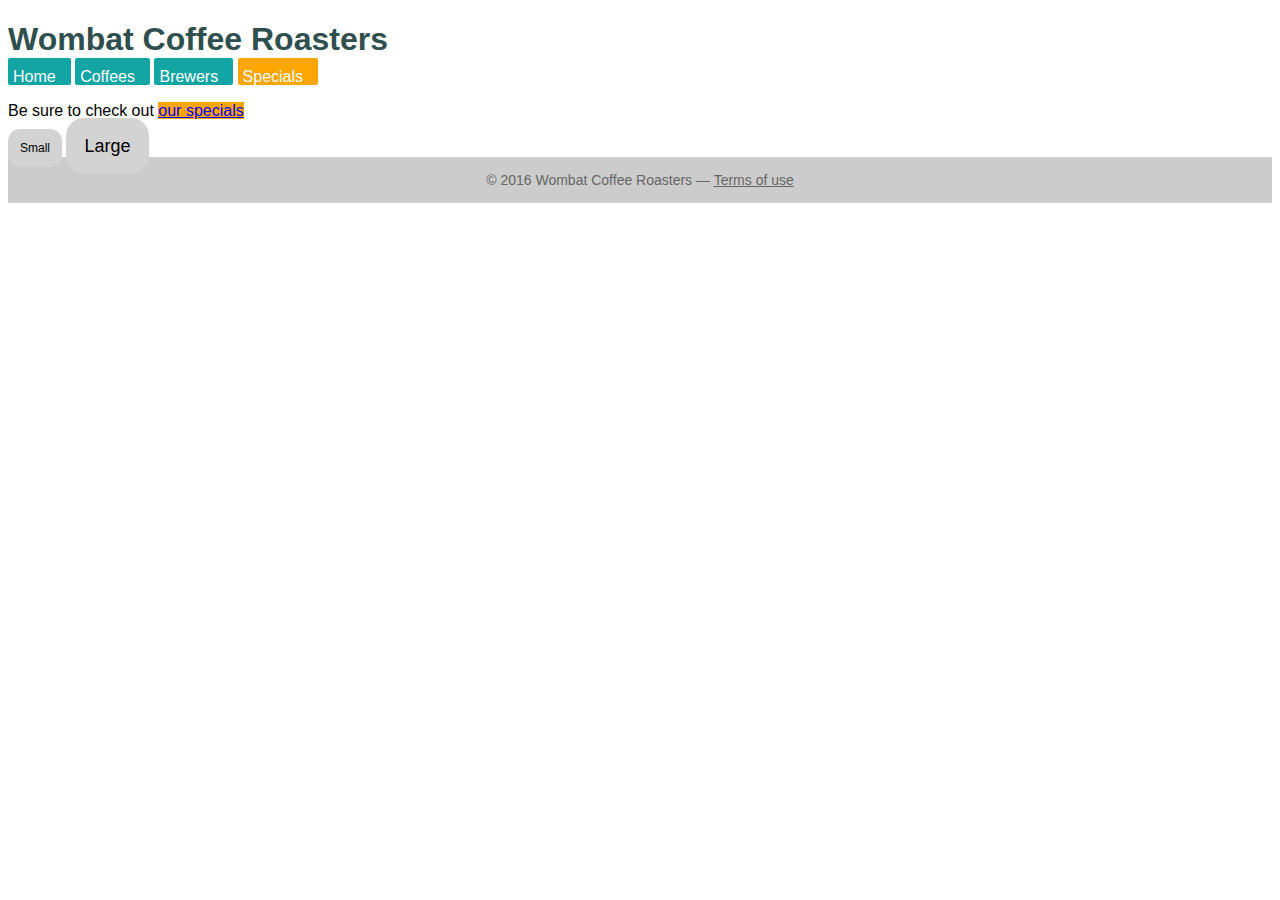
<file: index.html>
<!DOCTYPE html>

<head>
    <link href="styles.css" rel="stylesheet" type="text/css" />
</head>

<body>
    <header class="page-header">
        <h1 id="page-title" class="title">Wombat Coffee Roasters</h1>
        <nav>
            <ul id="main-nav" class="nav">
                <li><a href="/">Home</a></li>
                <li><a href="/coffees">Coffees</a></li>
                <li><a href="/brewers">Brewers</a></li>
                <li><a href="/specials" class="featured">Specials</a></li>
            </ul>
        </nav>
    </header>
    <main>
        <p>
            Be sure to check out
            <a href="/specials" class="featured">our specials</a>
        </p>

        <span class="box box-small">Small</span>
        <span class="box box-large">Large</span>
    </main>

    <footer class="footer">
        &copy; 2016 Wombat Coffee Roasters &mdash;
        <a href="/terms-of-use">Terms of use</a>
    </footer>
</body>
</file>
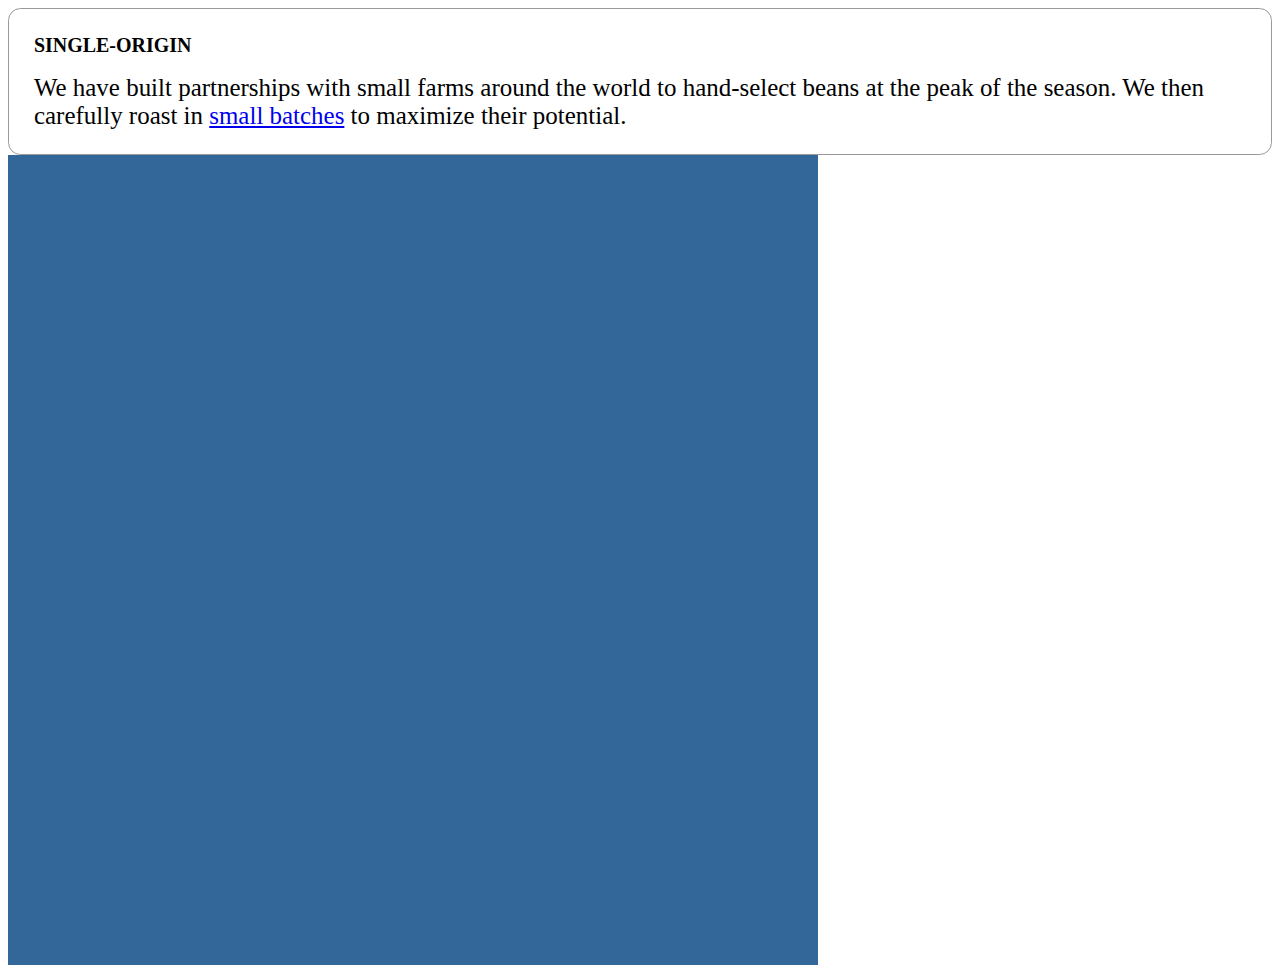
<file: relative.html>
<head>
    <link href="relative.css" rel="stylesheet" type="text/css" />
</head>
<body>
    <div class="panel large">
        <h2>Single-origin</h2>
        <div class="panel-body">
            We have built partnerships with small farms around the world to hand-select
            beans at the peak of the season. We then carefully roast in <a href="/batch-size">small batches</a>
            to maximize their potential.
        </div>
    </div>

    <div class="square"></div>
</body>
</file>
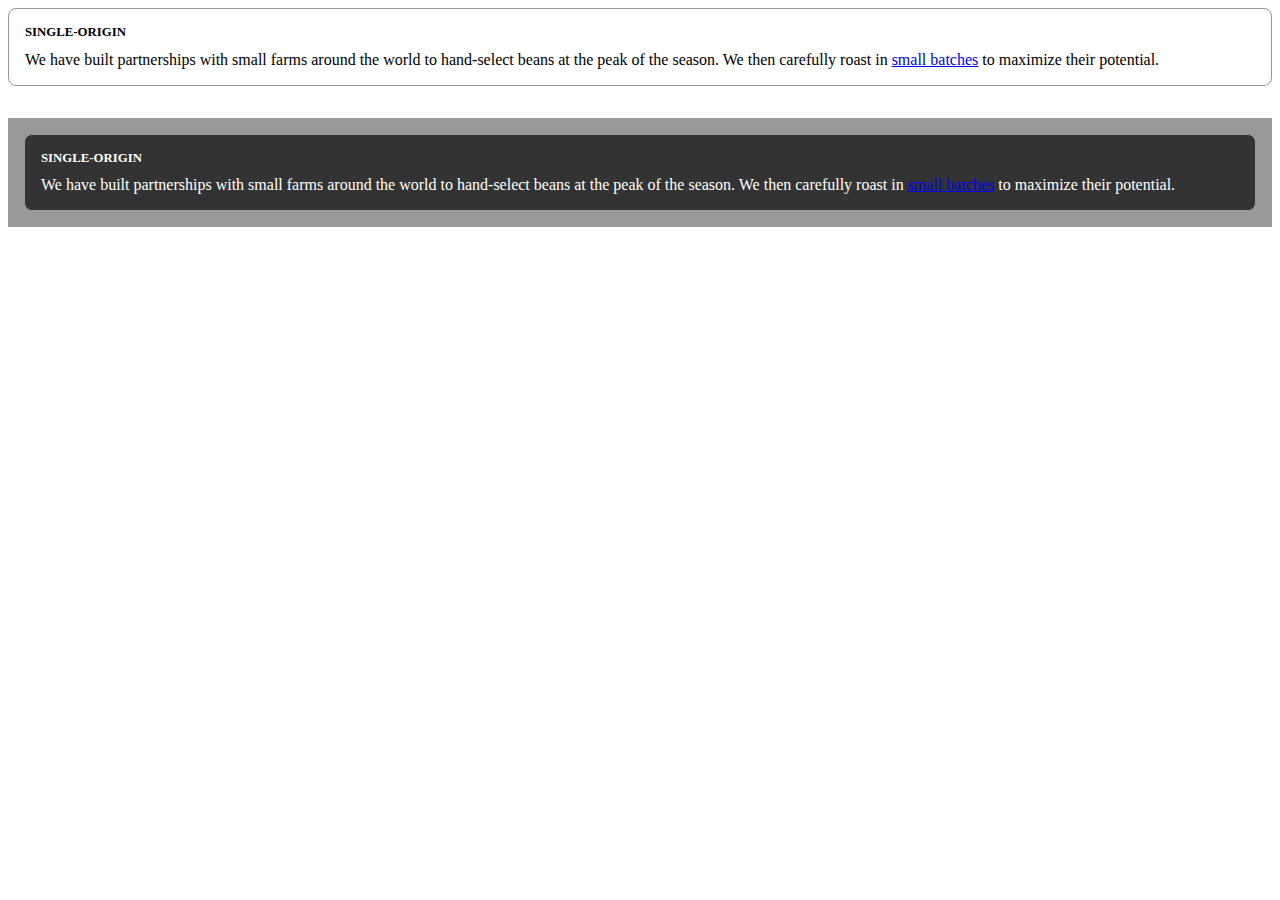
<file: variables.html>
<!DOCTYPE html>

<head>
    <link href="variables.css" rel="stylesheet" type="text/css" />
</head>

<body>
    <div class="panel">
        <h2>Single-origin</h2>
        <div class="body">
            We have built partnerships with small farms around the world to hand-select
            beans at the peak of the season. We then carefully roast in <a href="/batch-size">small batches</a>
            to maximize their potential.
        </div>
    </div>

    <aside class="dark">
        <div class="panel">
            <h2>Single-origin</h2>
            <div class="body">
                We have built partnerships with small farms around the world to hand-select
                beans at the peak of the season. We then carefully roast in <a href="/batch-size">small batches</a>
                to maximize their potential.
            </div>
        </div>
    </aside>
</body>
</file>
<file: styles.css>
body {
    font-family: sans-serif;
}

a:link {
    color: blue;
}

h1 {
    color: #2f4f4f;
    margin-bottom: 10px;
}

#main-nav {
    margin-top: 10px;
    list-style: none;
    padding-left: 0;
}

.nav li {
    display: inline-block;
}

.nav a {
    color: white;
    background-color: #13a4a4;
    padding: 10px 15px 0 5px;
    border-radius: 2px;
    text-decoration: none;
}

a.featured {
    background-color: orange;
}

.footer {
    color: #666;
    background-color: #ccc;
    padding: 15px 0;
    text-align: center;
    font-size: 14px;
}

.footer a {
    color: inherit;
    text-decoration: underline;
}

.box {
    padding: 1em;
    border-radius: 1em;
    background-color: lightgray;
}

.box-small {
    font-size: 12px;
}

.box-large {
    font-size: 18px;
}
</file>
<file: relative.css>
:root {
    font-size: calc(0.5em + 1vw)
}

.panel {
    padding: 1em;
    border-radius: 0.5em;
    border: 1px solid #999;
    font-size: 1rem
}

.panel > h2 {
    margin-top: 0;
    font-size: 0.8em;
    font-weight: bold;
    text-transform: uppercase;
}

.panel.large {
    font-size: 1.2rem
}

.square {
    width: 90vmin;
    height: 90vmin;
    background-color: #369;
}
</file>
<file: variables.css>
:root {
    --main-bg: #fff;
    --main-color: #000;
}

.panel {
    font-size: 1rem;
    padding: 1em;
    border: 1px solid #999;
    border-radius: 0.5em;
    background-color: var(--main-bg);
    color: var(--main-color)
}

.panel > h2{
    margin-top: 0;
    font-size: 0.8rem;
    font-weight: bold;
    text-transform: uppercase;
}

.dark {
    margin-top: 2em;
    padding: 1em;
    background-color: #999;
    --main-bg: #333;
    --main-color: #fff;
}
</file>
